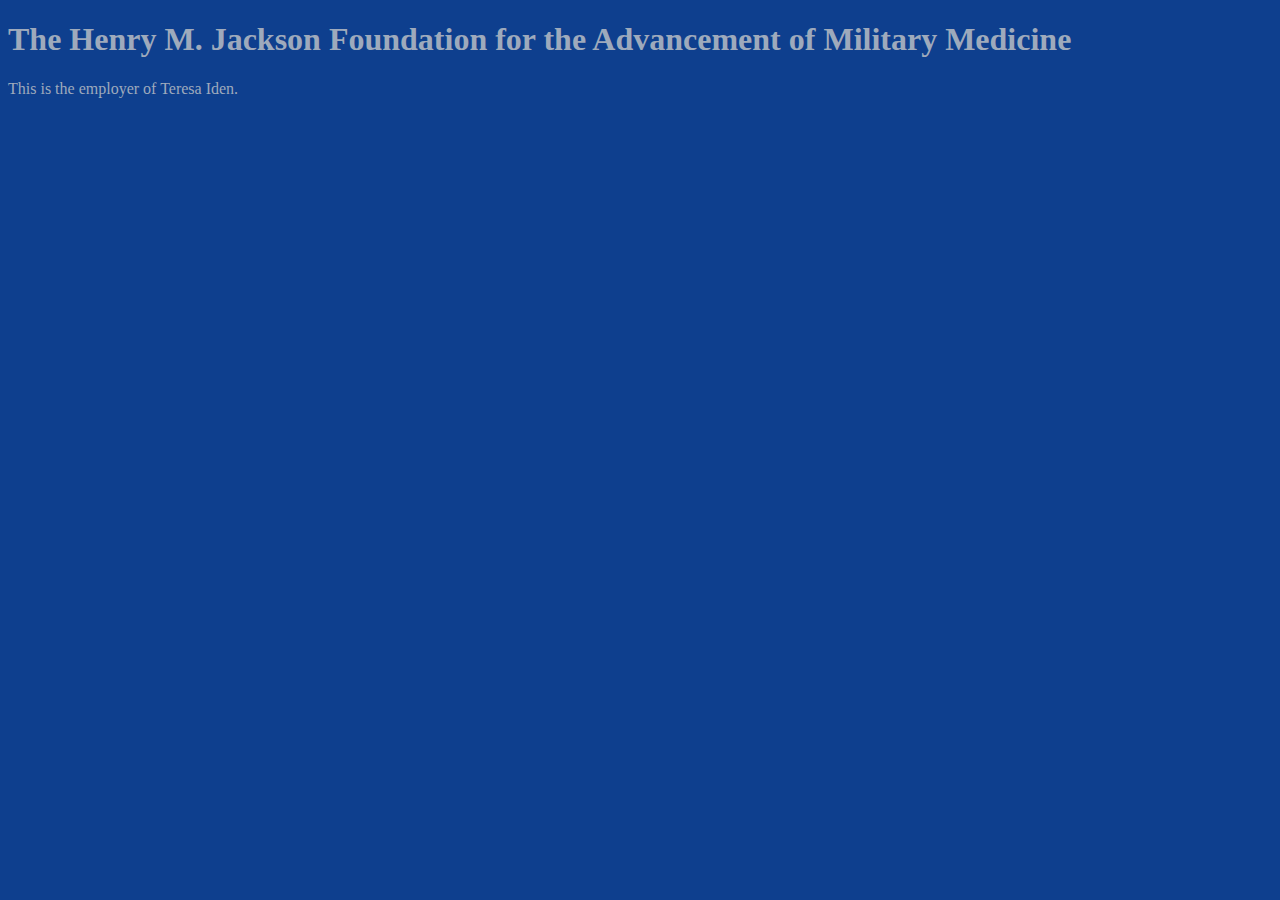
<file: unit_1/index.html>
<!DOCTYPE html>
<html>
<head>
	<title>HJF</title>
	<link rel="stylesheet" type="text/css" href="css/style.css"
</head>
<body>
<h1>The Henry M. Jackson Foundation for the Advancement of Military Medicine</h1>
<p>This is the employer of Teresa Iden.</p>

</body>
</html>
</file>
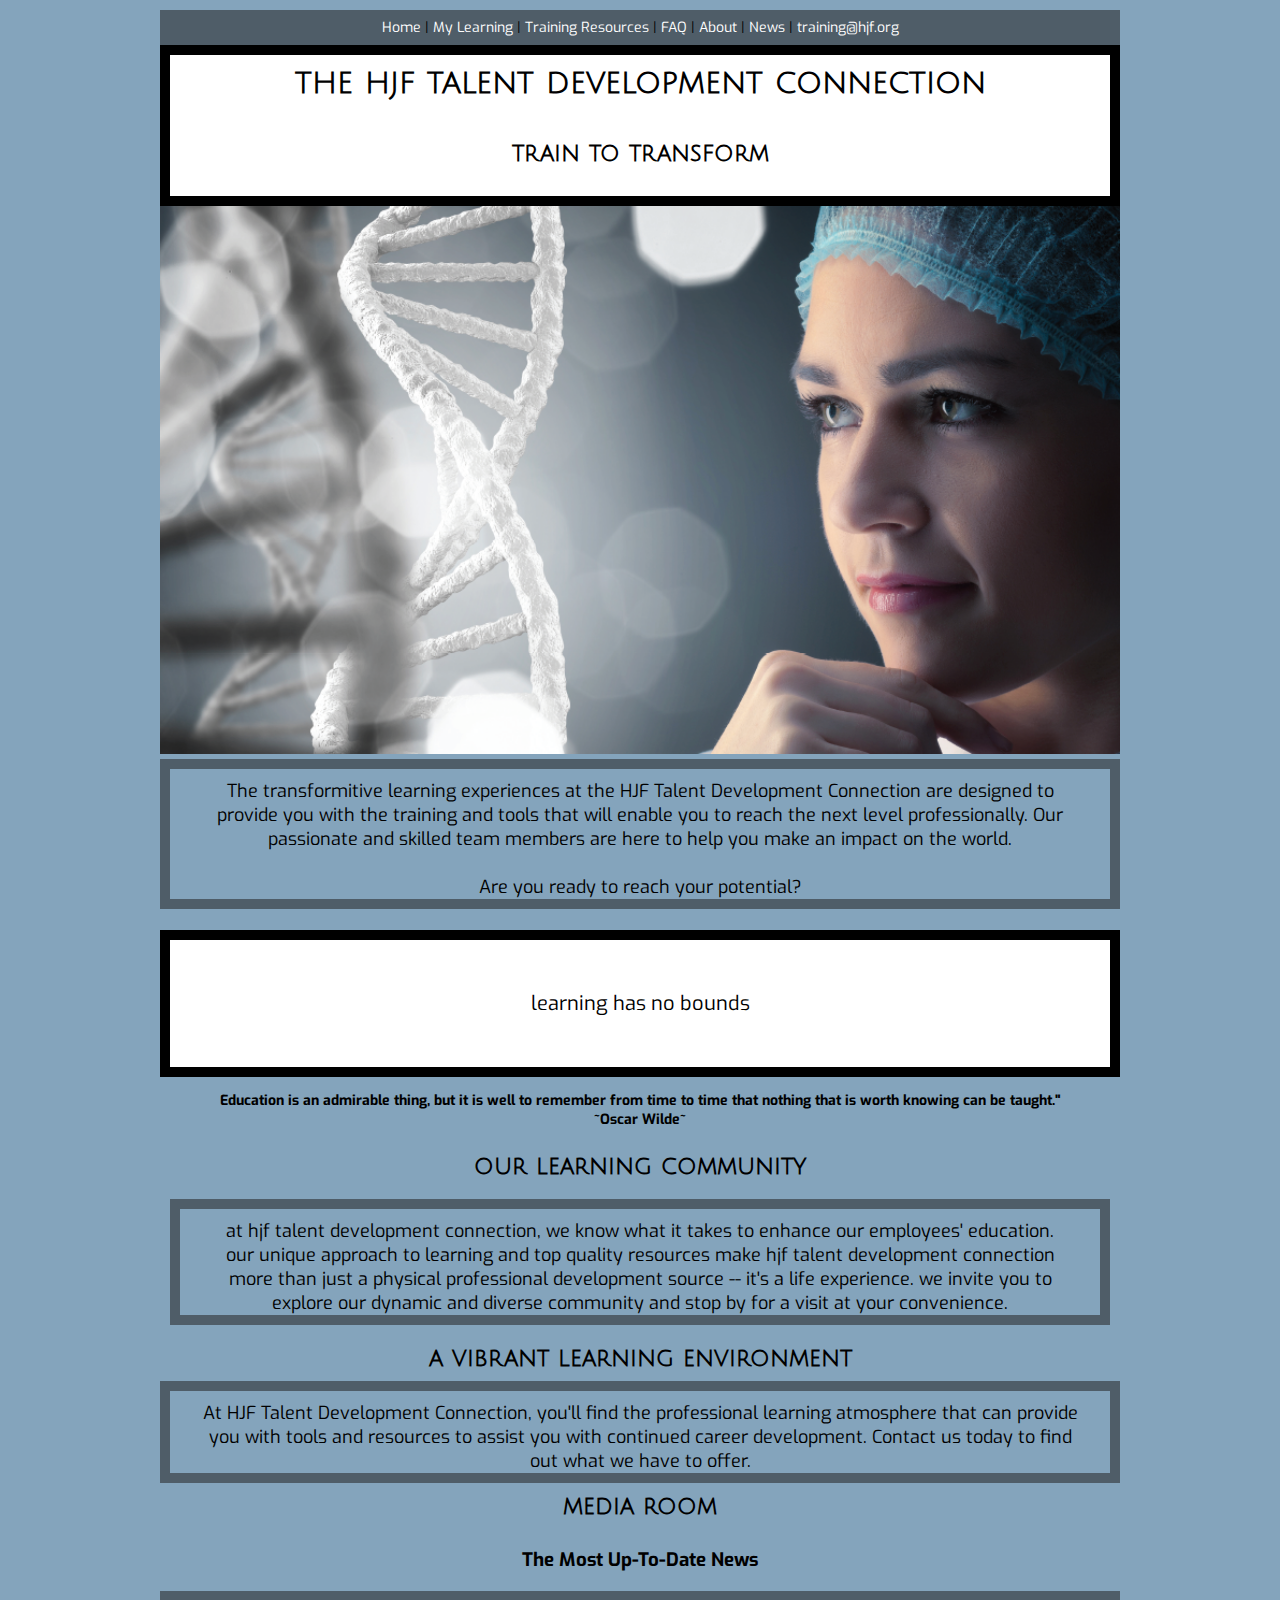
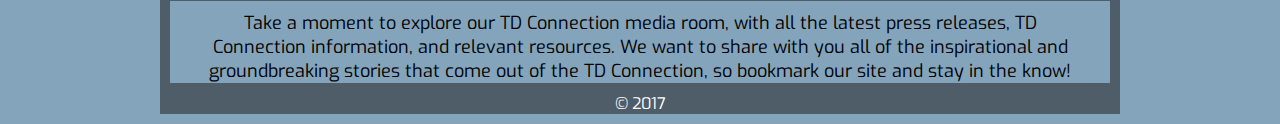
<file: unit_5/tdconnection.html>
<!DOCTYPE html>
<html>
<head>
	<title>HJF Talent Development Connection</title>
	<link rel="stylesheet" type="text/css" href="css/style.css">
</head>

<body>
	<div id="wrapper">
	<div id="nav">
	<nav>
		<a href="#">Home</a> | <a href="#">My Learning</a> | <a href="#">Training Resources</a> | <a href="faqsheet.html">FAQ</a>  | <a href="#">About</a>  | <a href="#">News</a> |  <a href="mailto:training@hjf.org">training@hjf.org</a>
	</nav>
	</div>

	<div id="header">
	<header>
		<h1>The HJF Talent Development Connection<h1>
			<h2>Train to Transform<h2>
	</header>
	</div>

	<img src="images/girl-dna-strand.png" alt="Girl and DNA Strand">

	<div class="promo">

	<p>The transformitive learning experiences at the HJF Talent Development Connection are designed to provide you with the training and tools that will enable you to reach the next level professionally.  Our passionate and skilled team members are here to help you make an impact on the world.  <br><br>
	Are you ready to reach your potential?</p>
	<br>
	</div>

	<h2 id="slogan">Learning Has No Bounds</h2>

	<div id="quote">
	<h3>Education is an admirable thing, but it is well to remember from time to time that nothing that is worth knowing can be taught." <br>
	~Oscar Wilde~</h3>
	</div>

	
		<div class="section one">
		<div>
		<h2>Our Learning Community<h2>

			<p>At HJF Talent Development Connection, we know what it takes to enhance our employees' education.  Our unique approach to learning and top quality resources make HJF Talent Development Connection more than just a physical professional development source -- it's a life experience.  We invite you to explore our dynamic and diverse community and stop by for a visit at your convenience.</p>
	</div>

	<div class="section two">
	<div>
		<h2>A Vibrant Learning Environment</h2>

			<p>At HJF Talent Development Connection, you'll find the professional learning atmosphere that can provide you with tools and resources to assist you with continued career development.  Contact us today to find out what we have to offer.</p>
		</div>
	<div class="Media Room">
		<div>
		<h2>Media Room</h2>
		<h3>The Most Up-To-Date News</h3>

		<p>Take a moment to explore our TD Connection media room, with all the latest press releases, TD Connection information, and relevant resources.  We want to share with you all of the inspirational and groundbreaking stories that come out of the TD Connection, so bookmark our site and stay in the know!</p>
	</div>

<footer>
		&copy 2017
	</footer>
	</div>
</body>
</html>
</file>
<file: unit_1/css/style.css>
body{
	background-color: #0e3f8e
}

h1, p{
	color: #9eaabc;
}
</file>
<file: unit_5/css/style.css>
@import url('https://fonts.googleapis.com/css?family=Exo:200|Julius+Sans+One');

body {
	background-color: #84a4bc;
	font-family: 'Exo', sans-serif;
	text-align: center;
	background-color: #84a4bc;
	padding: 10px 0px;
	margin: 0px;
}
h1, h2 {
	font-family: 'Julius Sans One', sans-serif;
	text-transform: lowercase;
	color: black;
	padding: 10px;
	margin: 0;
}

h3 {
	font-family: 'Julius Sans One'. sans-serif;
	text-decoration: italic;
	color: black;
}

img {
	max-width: 100%;
	width: 960px;
	margin: 0 auto;
	border: auto;
}

p {
	background-color: #84a4bc;
	font:18px 'Exo', sans-serif;
	color: black;
	padding: 10px;
	margin: 0;
	border:10px solid #4f5d68;
	border-spacing: 20px 60px;
	padding-bottom: 0;
	padding-right:30px;
	padding-left: 30px;
}

a {	
	color: white;
	text-decoration: none;
}

#wrapper {
	background-color: #84a4bc;
	width: 960px;
	margin: 0 auto;
	border: auto;
}

header {
	background-color: #ffffff;
	border:10px solid black;
	border-spacing: 20px 60px;
	padding-right:30px;
	padding-left: 30px;
}

footer {
	font-family: 'Exo', sans-serif;
	color: white;
	background-color: #4f5d68;
}

nav {
	font-size: 14px;
	font-family: 'Exo', sans-serif;
	background-color: #4f5d68;
	padding: 8px;
}

#slogan {
	background-color: white;
	border: 10px solid black;
	border-spacing: 20px 60px;
	padding-top: 50px;
	padding-right:30px;
	padding-bottom: 50px;
	padding-left: 30px;
	color: black;
	font:20px 'Exo', sans-serif;
}

#promo {
	background-color: #84a4bc;
	border:5px solid #4f5d68;
	padding-right:30px;
	padding-left: 30px;
	padding-bottom: 10px;
	color: black;
}

#quote {
	font-size: 12px;
}

#section-one {
	background-color: #84a4bc;S
	border:10px solid #4f5d68;
	border-spacing: 20px 60px;
	padding-right:30px;
	padding-left: 30px;
	color: black;
	
}

#media-room {
	background-color: #84a4bc;
	border:10px solid #4f5d68;
	padding-right:30px;
	padding-left: 30px;
	color: black;
}
</file>
